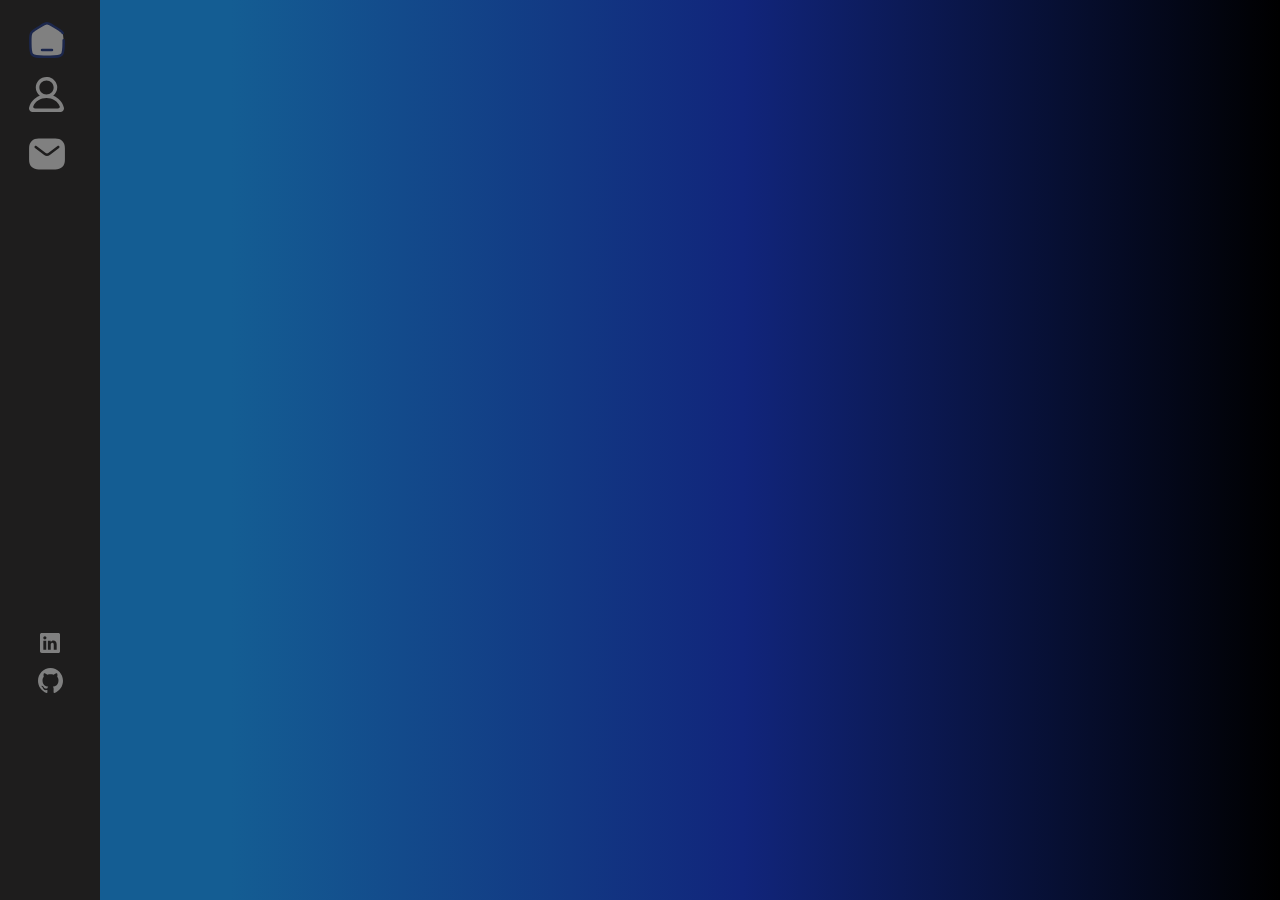
<file: index.html>
<!DOCTYPE html>
<html lang="en">
  <head>
    <meta charset="UTF-8" />
    <meta http-equiv="X-UA-Compatible" content="IE=edge" />
    <meta name="viewport" content="width=device-width, initial-scale=1.0" />
    <title>Profile</title>
    <link rel="stylesheet" href="./index.css" />
    <link rel="preconnect" href="https://fonts.googleapis.com" />
    <link rel="preconnect" href="https://fonts.gstatic.com" crossorigin />
    <link
      href="https://fonts.googleapis.com/css2?family=Roboto:wght@500&display=swap"
      rel="stylesheet"
    />
  </head>
  <body>
    <div class="container">
      <div class="leftSideBar">
        <div class="icons">
          <div class="homeIcon">
            <a href="../Home/index.html">
              <img src="/Assets/home-svgrepo-com (1).svg " alt="home" />
            </a>
          </div>
          <div class="profileIcon">
            <a href="../Profile/index.html">
              <img
                src="/Assets/profile-round-1342-svgrepo-com (1).svg"
                alt="profile-round-1342-svgrepo-com"
              />
            </a>
          </div>
          <div class="contactIcon">
            <a href="../Contact/index.html">
              <img
                class="contactImg"
                src="/Assets/email-svgrepo-com (2).svg"
                alt="contact"
              />
            </a>
          </div>
        </div>
        <div class="socialMedia">
          <div class="linkedInIcon">
            <a
              href="https://www.linkedin.com/in/priyasingh08?utm_source=share&utm_campaign=share_via&utm_content=profile&utm_medium=ios_app
https://www.linkedin.com/in/priyasingh08?utm_source=share&utm_campaign=share_via&utm_content=profile&utm_medium=ios_app"
              target="_blank"
            >
              <img src="/Assets/linkedin-svgrepo-com (1).svg" alt="linkedin" />
            </a>
          </div>
          <div class="gitHubIcon">
            <a href="https://github.com/ps975076" target="_blank">
              <img src="/Assets/github-142-svgrepo-com.svg" alt="" />
            </a>
          </div>
        </div>
      </div>

      <!-- Profile Section -->
      <div class="profile-section">
        <h1 class="profile-heading">Profile.</h1>
        <p>Explore my personal projects below:</p>
        <br />
        <div class="project-container">
          <div class="screenshot">
            <img src="/Assets/Spotify.png" alt="" />
          </div>
          <div class="title-des-link">
            <h2>Spotify</h2>
            <p>
              I have reconstructed the frontend of the Spotify web application.
              I thoroughly enjoyed working on the design aspects while
              recreating Spotify's interface.
            </p>
            <a
              href="https://github.com/ps975076/html-spotify-challenge"
              target="_blank"
            >
              <button class="spotify-link">Link</button>
            </a>
          </div>
        </div>
      </div>
    </div>
  </body>
</html>
</file>
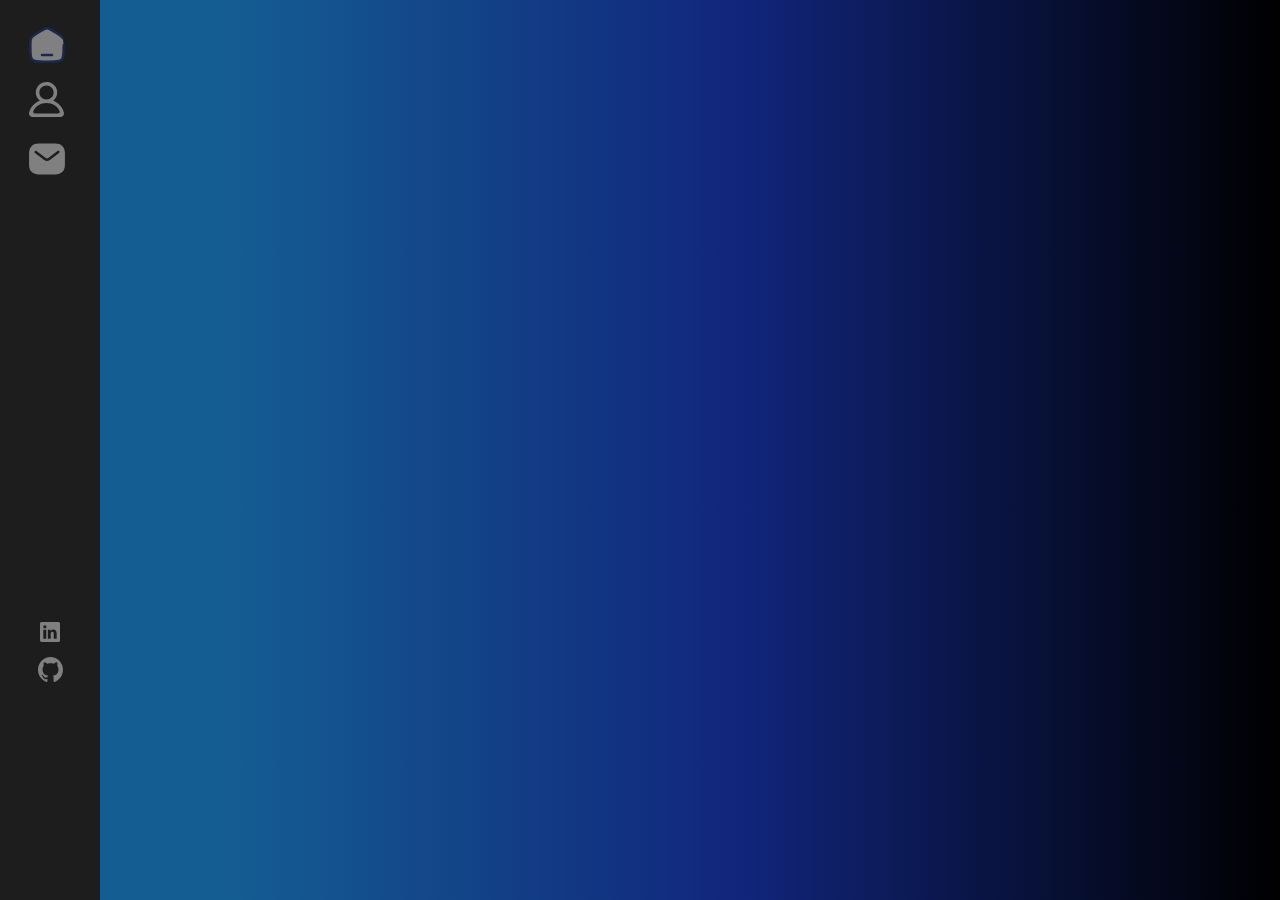
<file: src/index.html>
<!DOCTYPE html>
<html lang="en">
  <head>
    <meta charset="UTF-8" />
    <meta http-equiv="X-UA-Compatible" content="IE=edge" />
    <meta name="viewport" content="width=device-width, initial-scale=1.0" />
    <title>Porfolio</title>
    <link rel="stylesheet" href="./index.css" />
  </head>
  <body>
    <div class="container">
      <div class="leftSideBar">
        <div class="icons">
          <div class="homeIcon">
            <img src="../Assets/home-svgrepo-com (1).svg" alt="home" />
          </div>
          <div class="profileIcon">
            <img
              src="../Assets/profile-round-1342-svgrepo-com (1).svg"
              alt="profile-round-1342-svgrepo-com"
            />
          </div>
          <div class="contactIcon">
            <img
              class="contactImg"
              src="../Assets/email-svgrepo-com (2).svg"
              alt="contact"
            />
          </div>
        </div>
        <div class="socialMedia">
          <div class="linkedInIcon">
            <img src="../Assets/linkedin-svgrepo-com (1).svg" alt="linkedin" />
          </div>
          <div class="gitHubIcon">
            <img src="../Assets/github-142-svgrepo-com.svg" alt="" />
          </div>
        </div>
      </div>
      <div class="main"></div>
    </div>
  </body>
</html>
</file>
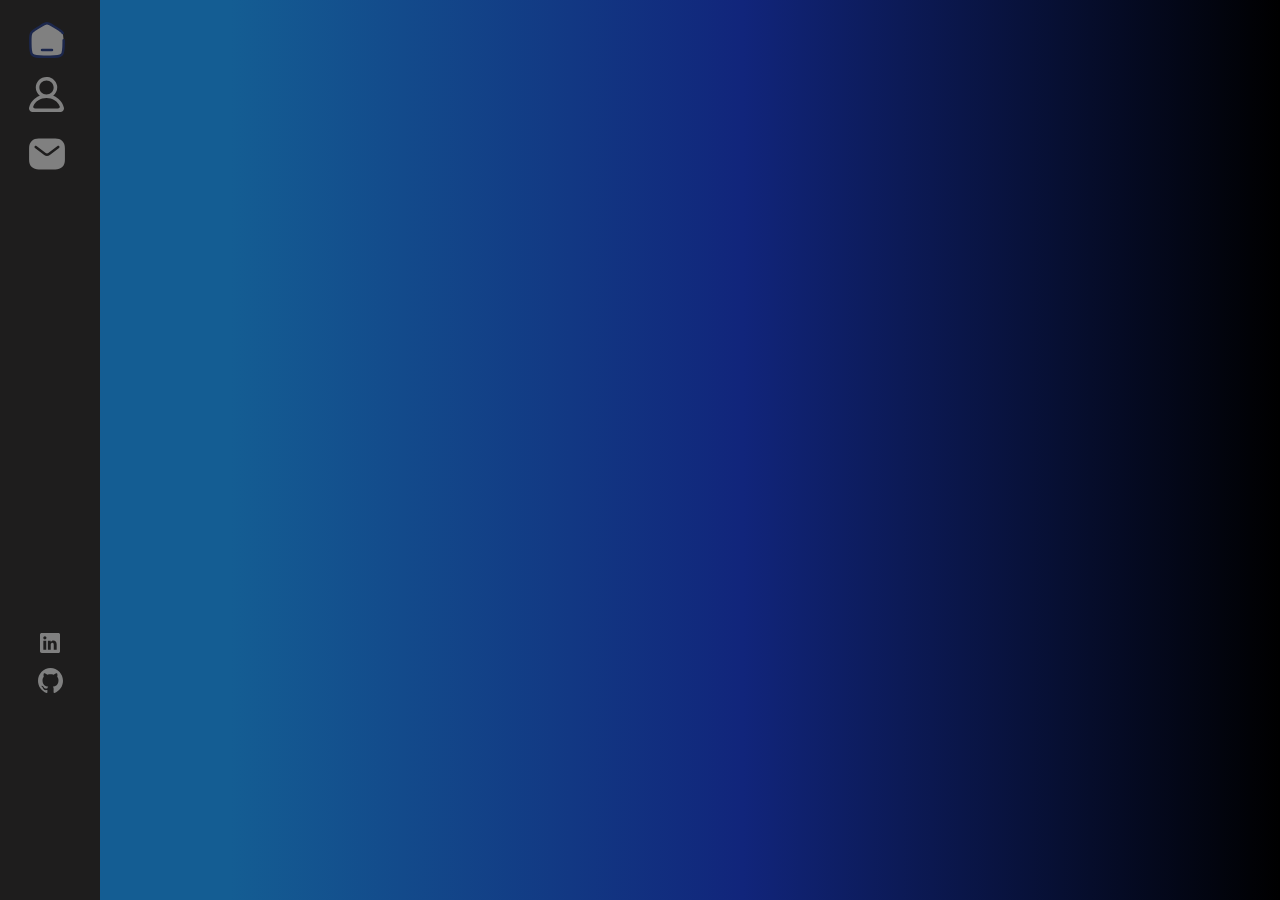
<file: src/Contact/index.html>
<!DOCTYPE html>
<html lang="en">
  <head>
    <meta charset="UTF-8" />
    <meta name="viewport" content="width=device-width, initial-scale=1.0" />
    <title>Contact</title>
    <link rel="stylesheet" href="./index.css" />
  </head>
  <body>
    <div class="container">
      <div class="leftSideBar">
        <div class="icons">
          <div class="homeIcon">
            <a href="../Home/index.html">
              <img src="/Assets/home-svgrepo-com (1).svg " alt="home" />
            </a>
          </div>
          <div class="profileIcon">
            <a href="../Profile/index.html">
              <img
                src="/Assets/profile-round-1342-svgrepo-com (1).svg"
                alt="profile-round-1342-svgrepo-com"
              />
            </a>
          </div>
          <div class="contactIcon">
            <a href="./index.html">
              <img
                class="contactImg"
                src="/Assets/email-svgrepo-com (2).svg"
                alt="contact"
              />
            </a>
          </div>
        </div>
        <div class="socialMedia">
          <div class="linkedInIcon">
            <a
              href="https://www.linkedin.com/in/priyasingh08?utm_source=share&utm_campaign=share_via&utm_content=profile&utm_medium=ios_app
https://www.linkedin.com/in/priyasingh08?utm_source=share&utm_campaign=share_via&utm_content=profile&utm_medium=ios_app"
              target="_blank"
            >
              <img src="/Assets/linkedin-svgrepo-com (1).svg" alt="linkedin" />
            </a>
          </div>
          <div class="gitHubIcon">
            <a href="https://github.com/ps975076" target="_blank">
              <img src="/Assets/github-142-svgrepo-com.svg" alt="" />
            </a>
          </div>
        </div>
      </div>
      <!-- Contact Section -->
      <div id="contactSection" class="contact">
        <h1>Contact me.</h1>
        <p>
          I have a strong interest in pursuing Frontend Development
          opportunities and am highly motivated to expand my skills and
          expertise in this field. I am eager to learn and grow professionally.
          Please feel free to reach out to me using the contact form below
          without any hesitation. Your communication is greatly appreciated.
        </p>
        <div class="contact-form">
          <form action="https://formsubmit.co/Ps975076@gmail.com" method="POST">
            <ul>
              <li class="name">
                <input type="text" name="name" placeholder="Name" required />
              </li>
              <li>
                <input type="hidden" name="_subject" value="New email!" />
              </li>
              <li class="email">
                <input type="text" name="email" placeholder="Email" required />
              </li>
              <li class="subject">
                <input
                  type="text"
                  name="subject"
                  placeholder="Subject"
                  required
                />
              </li>
              <li class="message">
                <textarea
                  placeholder="Message"
                  name="message"
                  id=""
                  cols="30"
                  rows="5"
                  required
                ></textarea>
              </li>
              <li>
                <input class="submit" type="submit" />
              </li>
              <li>
                <input
                  type="hidden"
                  name="_next"
                  value="https://yourdomain.co/thanks.html"
                />
              </li>
            </ul>
          </form>
        </div>
      </div>
    </div>
  </body>
</html>
</file>
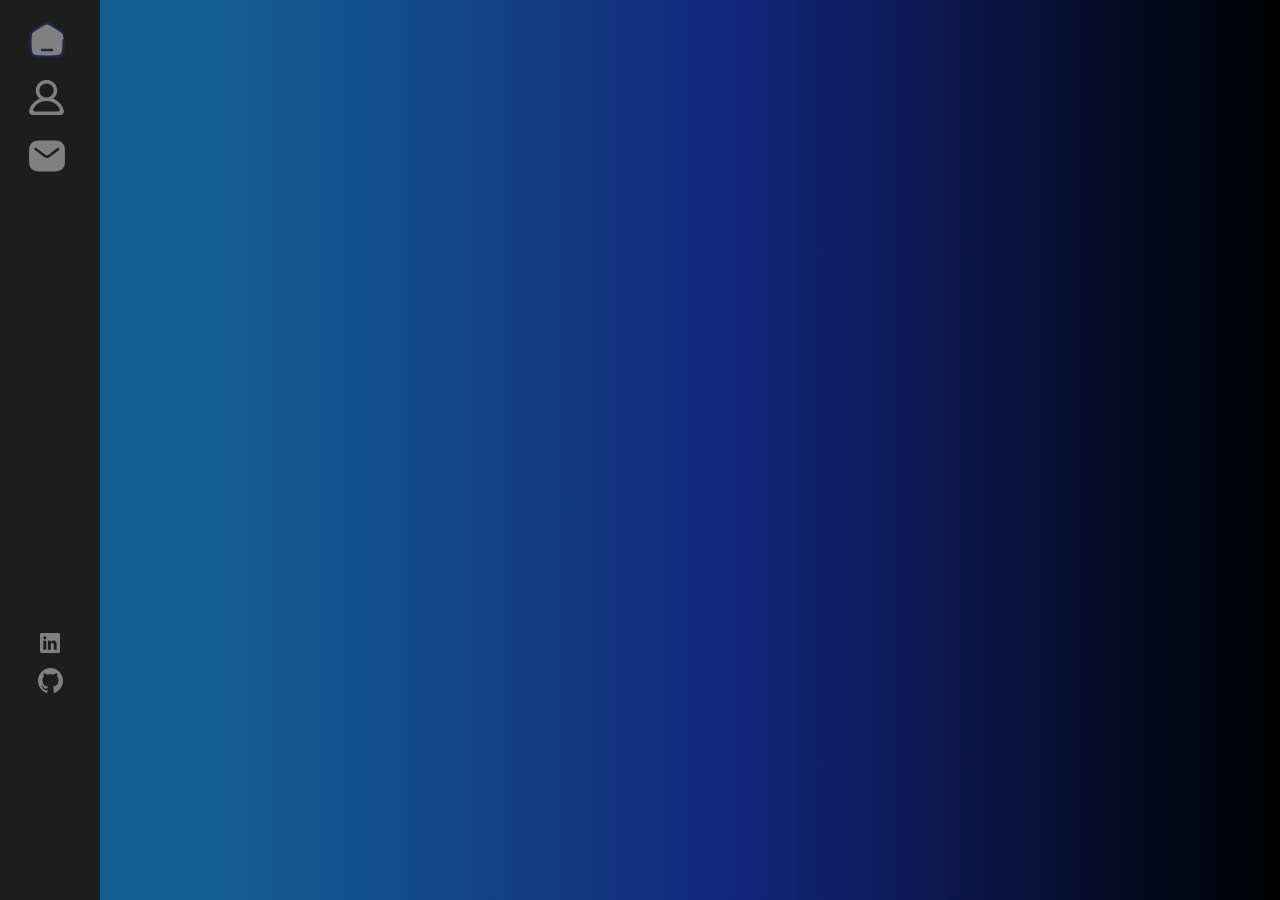
<file: src/Home/index.html>
<!DOCTYPE html>
<html lang="en">
  <head>
    <meta charset="UTF-8" />
    <meta http-equiv="X-UA-Compatible" content="IE=edge" />
    <meta name="viewport" content="width=device-width, initial-scale=1.0" />
    <title>Porfolio</title>
    <link rel="stylesheet" href="../Home/index.css" />
    <link rel="preconnect" href="https://fonts.googleapis.com" />
    <link rel="preconnect" href="https://fonts.gstatic.com" crossorigin />
    <link
      href="https://fonts.googleapis.com/css2?family=Roboto:wght@500&display=swap"
      rel="stylesheet"
    />
  </head>
  <body>
    <div class="container">
      <div class="leftSideBar">
        <div class="icons">
          <div class="homeIcon">
            <a href="../Home/index.html">
              <img src="/Assets/home-svgrepo-com (1).svg " alt="home" />
            </a>
          </div>
          <div class="profileIcon">
            <img
              src="/Assets/profile-round-1342-svgrepo-com (1).svg"
              alt="profile-round-1342-svgrepo-com"
            />
          </div>
          <div class="contactIcon">
            <a href="../Contact/index.html">
              <img
                class="contactImg"
                src="/Assets/email-svgrepo-com (2).svg"
                alt="contact"
              />
            </a>
          </div>
        </div>
        <div class="socialMedia">
          <div class="linkedInIcon">
            <a
              href="https://www.linkedin.com/in/priyasingh08?utm_source=share&utm_campaign=share_via&utm_content=profile&utm_medium=ios_app
https://www.linkedin.com/in/priyasingh08?utm_source=share&utm_campaign=share_via&utm_content=profile&utm_medium=ios_app"
              target="_blank"
            >
              <img src="/Assets/linkedin-svgrepo-com (1).svg" alt="linkedin" />
            </a>
          </div>
          <div class="gitHubIcon">
            <a href="https://github.com/ps975076" target="_blank">
              <img src="/Assets/github-142-svgrepo-com.svg" alt="" />
            </a>
          </div>
        </div>
      </div>
      <div class="main">
        <div class="textArea">
          <h1>
            Hi, <br />I'm Priya
            <br />
            Frontend Developer
          </h1>
          <h2 class="lang">HTML / CSS / Javascript / React</h2>
          <h2 class="contactMeBtn">
            <a href="../Contact/index.html">CONTACT ME</a>
          </h2>
        </div>
      </div>
    </div>
  </body>
</html>
</file>
<file: index.css>
* {
  padding: 0;
  margin: 0;
}

body {
  background: rgb(20, 93, 147);
  background: linear-gradient(
    90deg,
    rgba(20, 93, 147, 1) 18%,
    rgba(17, 37, 123, 1) 58%,
    rgba(0, 0, 0, 1) 100%
  );
}

.container {
  display: grid;
  grid-template: "leftSideBar main";
  grid-template-columns: 100px 1fr;
  height: 100vh;
  gap: 3px;
}

/* Left Side Bar */
.leftSideBar {
  grid-area: leftSideBar;
  height: 100vh;
  background-color: rgb(30, 29, 29);
  display: grid;
  grid-template:
    "icons "
    "socialMedia";
  grid-template-rows: repeat(2, autofit);
  gap: 3px;
}

.icons {
  grid-area: icons;
  display: grid;
  grid-template:
    "homeIcon"
    "profileIcon"
    "contactIcon";
  grid-template-rows: repeat(3, autofit);
  gap: 1px;
  height: 170px;
  margin-top: 20px;
}

.socialMedia {
  grid-area: socialMedia;
  display: grid;
  grid-template:
    "linkedInIcon"
    "gitHubIcon";
  grid-template-rows: repeat(2, 35px);
  margin-top: 230px;
}

.homeIcon {
  grid-area: homeIcon;
  height: 50px;
  margin-left: 27px;
}

.homeIcon > img {
  margin-left: 27px;
  margin-top: 5px;
  cursor: pointer;
}

.profileIcon {
  grid-area: profileIcon;
  height: 50px;
  margin-left: 29px;
}

.profileIcon > img {
  margin-top: 5px;
  cursor: pointer;
}

.contactIcon {
  grid-area: contactIcon;
  height: 50px;
  margin-left: 27px;
}

.contactIcon > img {
  margin-top: 5px;
  fill-opacity: grey;
  cursor: pointer;
}

.linkedInIcon {
  grid-area: linkedInIcon;
  display: grid;
  align-items: end;
  justify-items: center;
  cursor: pointer;
}

.gitHubIcon {
  grid-area: gitHubIcon;
  display: grid;
  align-items: end;
  justify-items: center;
  cursor: pointer;
}

/* Profile */

.profile-section {
  text-align: left;
  margin-top: 55vh;
  transform: translateY(-70%);
  margin-left: 40px;
  opacity: 0;
  animation: fadeIn 1s ease forwards;
}

/* Keyframes for FadeIn animation */
@keyframes fadeIn {
  from {
    opacity: 0;
    transform: translateY(-100%);
  }
  to {
    opacity: 1;
    transform: translateY(100);
  }
}
.profile-heading {
  color: rgb(16, 174, 56);
  font-size: 53px;
  margin: 0;
  font-family: "Roboto", sans-serif;
}

.profile-section > p {
  margin-top: 20px;
  color: #fff;
  margin-right: 50px;
  font-family: sans-serif;
}

.project-container {
  display: grid;
  grid-template: "screenshot title-des-link";
  grid-template-columns: 1fr 1fr;
  gap: 20px;
  margin-top: 20px;
}

.screenshot {
  grid-area: screenshot;
}

.screenshot > img {
  max-width: 100%;
  height: auto;
  border-radius: 5px;
}

.title-des-link {
  grid-area: title-des-link;
  height: auto;
  margin-right: 40px;
}

.title-des-link > h2 {
  margin-top: 20px;
  color: #fff;
  margin-left: 20px;
  font-family: sans-serif;
}

.title-des-link > p {
  margin-top: 20px;
  color: rgb(154, 151, 151);
  margin-left: 20px;
  margin-right: 20px;
  font-family: sans-serif;
}

.spotify-link {
  margin-top: 50px;
  margin-left: 20px;
  width: 150px;
  height: 40px;
  color: rgb(16, 174, 56);
  background-color: rgb(28, 69, 103);
  padding: 8px 5px;
  letter-spacing: 1px;
  border: 1px solid rgb(16, 174, 56);
  border-radius: 3px;
  cursor: pointer;
}

.spotify-link:hover {
  background-color: rgb(16, 174, 56);
  color: rgb(37, 36, 36);
}

/* Media Queries */
/* For smaller devices (e.g., mobile phones) */
@media screen and (max-width: 768px) {
  .container {
    grid-template-columns: 1fr; /* Adjust grid columns for smaller screens */
  }
  .leftSideBar {
    display: none;
  }
  .main {
    text-align: center; /* Center-align content */
  }
}
</file>
<file: src/index.css>
* {
  padding: 0;
  margin: 0;
}

body {
  background: rgb(20, 93, 147);
  background: linear-gradient(
    90deg,
    rgba(20, 93, 147, 1) 18%,
    rgba(17, 37, 123, 1) 58%,
    rgba(0, 0, 0, 1) 100%
  );
}

.container {
  display: grid;
  grid-template: "leftSideBar main";
  grid-template-columns: 100px 1fr;
  height: 100vh;
  gap: 3px;
}

/* Left Side Bar */
.leftSideBar {
  grid-area: leftSideBar;
  height: 100vh;
  background-color: rgb(30, 29, 29);
  display: grid;
  grid-template:
    "icons "
    "socialMedia";
  grid-template-rows: repeat(2, autofit);
  gap: 3px;
}

.icons {
  grid-area: icons;
  display: grid;
  grid-template:
    "homeIcon"
    "profileIcon"
    "contactIcon";
  grid-template-rows: repeat(3, autofit);
  gap: 1px;
  height: 170px;
  margin-top: 20px;
}

.socialMedia {
  grid-area: socialMedia;
  display: grid;
  grid-template:
    "linkedInIcon"
    "gitHubIcon";
  grid-template-rows: repeat(2, 35px);
  margin-top: 200px;
}

.homeIcon {
  grid-area: homeIcon;
  height: 50px;
}

.homeIcon > img {
  margin-left: 27px;
  margin-top: 5px;
  cursor: pointer;
}

.profileIcon {
  grid-area: profileIcon;
  height: 50px;
}

.profileIcon > img {
  margin-left: 29px;
  margin-top: 5px;
  cursor: pointer;
}

.contactIcon {
  grid-area: contactIcon;
  height: 50px;
}

.contactIcon > img {
  margin-left: 27px;
  margin-top: 5px;
  fill-opacity: grey;
  cursor: pointer;
}

.linkedInIcon {
  grid-area: linkedInIcon;
  display: grid;
  align-items: end;
  justify-items: center;
  cursor: pointer;
}

.gitHubIcon {
  grid-area: gitHubIcon;
  display: grid;
  align-items: end;
  justify-items: center;
  cursor: pointer;
}

/* Main */

.main {
  grid-area: main;
  /* border: yellow 1px solid; */
}
</file>
<file: src/Contact/index.css>
* {
  padding: 0;
  margin: 0;
}

body {
  background: rgb(20, 93, 147);
  background: linear-gradient(
    90deg,
    rgba(20, 93, 147, 1) 18%,
    rgba(17, 37, 123, 1) 58%,
    rgba(0, 0, 0, 1) 100%
  );
}

.container {
  display: grid;
  grid-template: "leftSideBar main";
  grid-template-columns: 100px 1fr;
  height: 100vh;
  gap: 3px;
}

/* Left Side Bar */
.leftSideBar {
  grid-area: leftSideBar;
  height: 100vh;
  background-color: rgb(30, 29, 29);
  display: grid;
  grid-template:
    "icons "
    "socialMedia";
  grid-template-rows: repeat(2, autofit);
  gap: 3px;
}

.icons {
  grid-area: icons;
  display: grid;
  grid-template:
    "homeIcon"
    "profileIcon"
    "contactIcon";
  grid-template-rows: repeat(3, autofit);
  gap: 1px;
  height: 170px;
  margin-top: 20px;
}

.socialMedia {
  grid-area: socialMedia;
  display: grid;
  grid-template:
    "linkedInIcon"
    "gitHubIcon";
  grid-template-rows: repeat(2, 35px);
  margin-top: 230px;
}

.homeIcon {
  grid-area: homeIcon;
  height: 50px;
  margin-left: 27px;
}

.homeIcon > img {
  margin-left: 27px;
  margin-top: 5px;
  cursor: pointer;
}

.profileIcon {
  grid-area: profileIcon;
  height: 50px;
  margin-left: 29px;
}

.profileIcon > img {
  margin-top: 5px;
  cursor: pointer;
}

.contactIcon {
  grid-area: contactIcon;
  height: 50px;
  margin-left: 27px;
}

.contactIcon > img {
  margin-top: 5px;
  fill-opacity: grey;
  cursor: pointer;
}

.linkedInIcon {
  grid-area: linkedInIcon;
  display: grid;
  align-items: end;
  justify-items: center;
  cursor: pointer;
}

.gitHubIcon {
  grid-area: gitHubIcon;
  display: grid;
  align-items: end;
  justify-items: center;
  cursor: pointer;
}

/* Main */

.main {
  grid-area: main;
}

.contact {
  text-align: left;
  margin-top: 50vh;
  transform: translateY(-50%);
  margin-left: 40px;
  opacity: 0;
  animation: slideInFromLeft 1s forwards, fadeIn 1s forwards;
}

/* Keyframes for slideInFromLeft animation */
@keyframes slideInFromLeft {
  from {
    opacity: 0;
    transform: translateX(-10px); /* Slide in from left */
  }
  to {
    opacity: 1;
    transform: translateX(70); /* Return to original position */
  }
}

/* Keyframes for fadeIn animation */
@keyframes fadeIn {
  from {
    opacity: 0; /* Fade in */
  }
  to {
    opacity: 1;
  }
}

.contact > h1 {
  color: rgb(16, 174, 56);
  font-size: 53px;
  margin: 0;
  font-family: "Roboto", sans-serif;
}

.contact > p {
  margin-top: 20px;
  color: #fff;
  margin-right: 50px;
  font-family: sans-serif;
}

.contact-form {
  width: 100%;
  margin-top: 20px;
}

.contact-form > ul {
  padding: 0;
  margin: 0;
}

.contact-form > form > ul > li {
  padding: 0;
  margin: 0;
  list-style: none;
  margin-bottom: 10px;
  overflow: hidden;
}

.contact-form > form > ul > li.name {
  margin-bottom: 1px;
}

input[type="text"],
textarea {
  background-color: rgb(28, 69, 103);
  border: none;
  height: 40px;
  padding: 0 20px;
  color: #fff;
}

textarea {
  height: 50%;
  padding: 20px;
  min-height: 100px;
}

.submit {
  width: 60px;
  color: rgb(16, 174, 56);
  background-color: rgb(28, 69, 103);
  padding: 8px 5px;
  letter-spacing: 1px;
  border: 1px solid rgb(16, 174, 56);
  border-radius: 3px;
  cursor: pointer;
}

.submit:hover {
  background-color: rgb(16, 174, 56);
  color: rgb(37, 36, 36);
}
</file>
<file: src/Home/index.css>
* {
  padding: 0;
  margin: 0;
}

body {
  background: rgb(20, 93, 147);
  background: linear-gradient(
    90deg,
    rgba(20, 93, 147, 1) 18%,
    rgba(17, 37, 123, 1) 58%,
    rgba(0, 0, 0, 1) 100%
  );
}

.container {
  display: grid;
  grid-template: "leftSideBar main";
  grid-template-columns: 100px 1fr;
  height: 100vh;
  gap: 3px;
}

/* Left Side Bar */
.leftSideBar {
  grid-area: leftSideBar;
  height: 100vh;
  background-color: rgb(30, 29, 29);
  display: grid;
  grid-template:
    "icons "
    "socialMedia";
  grid-template-rows: repeat(2, autofit);
  gap: 3px;
}

.icons {
  grid-area: icons;
  display: grid;
  grid-template:
    "homeIcon"
    "profileIcon"
    "contactIcon";
  grid-template-rows: repeat(3, autofit);
  gap: 1px;
  height: 170px;
  margin-top: 20px;
}

.socialMedia {
  grid-area: socialMedia;
  display: grid;
  grid-template:
    "linkedInIcon"
    "gitHubIcon";
  grid-template-rows: repeat(2, 35px);
  margin-top: 230px;
}

.homeIcon {
  grid-area: homeIcon;
  height: 50px;
  margin-left: 27px;
}

.homeIcon > img {
  margin-top: 5px;
  cursor: pointer;
}

.profileIcon {
  grid-area: profileIcon;
  height: 50px;
  margin-left: 29px;
}

.profileIcon > img {
  margin-top: 5px;
  cursor: pointer;
}

.contactIcon {
  grid-area: contactIcon;
  height: 50px;
  margin-left: 27px;
  margin-top: 5px;
}

.contactIcon > img {
  fill-opacity: grey;
  cursor: pointer;
}

.linkedInIcon {
  grid-area: linkedInIcon;
  display: grid;
  align-items: end;
  justify-items: center;
  cursor: pointer;
}

.gitHubIcon {
  grid-area: gitHubIcon;
  display: grid;
  align-items: end;
  justify-items: center;
  cursor: pointer;
}

/* Main */

.main {
  grid-area: main;
  /* border: yellow 1px solid; */
}

.textArea {
  text-align: left;
  margin-top: 50vh;
  transform: translateY(-50%);
  margin-left: 40px;
  opacity: 0;
  animation: fadeInUp 1s forwards;
}

/* Keyframes for FadeInUp animation */
@keyframes fadeInUp {
  from {
    opacity: 0;
    transform: translateY(-100px);
  }
  to {
    opacity: 1;
    transform: translateY(50);
  }
}

.textArea > h1 {
  color: #fff;
  font-size: 53px;
  margin: 0;
  font-family: "Roboto", sans-serif;
  font-weight: 550;
}

.lang {
  color: rgb(37, 36, 36);
  letter-spacing: 3px;
  margin-top: 20px;
  font-family: "Roboto", sans-serif;
}

.contactMeBtn {
  font-size: 13px;
  font-weight: 500;
  margin-top: 15px;
  font-family: sans-serif;
  letter-spacing: 3px;
  border: 2px solid rgb(16, 174, 56);
  padding: 10px;
  width: 120px;
  cursor: pointer;
  border-radius: 3px;
}

.contactMeBtn > a {
  text-decoration: none;
  color: rgb(37, 36, 36);
}

.contactMeBtn:hover {
  background-color: rgb(16, 174, 56);
  color: rgb(37, 36, 36);
  font-family: sans-serif;
}
</file>
